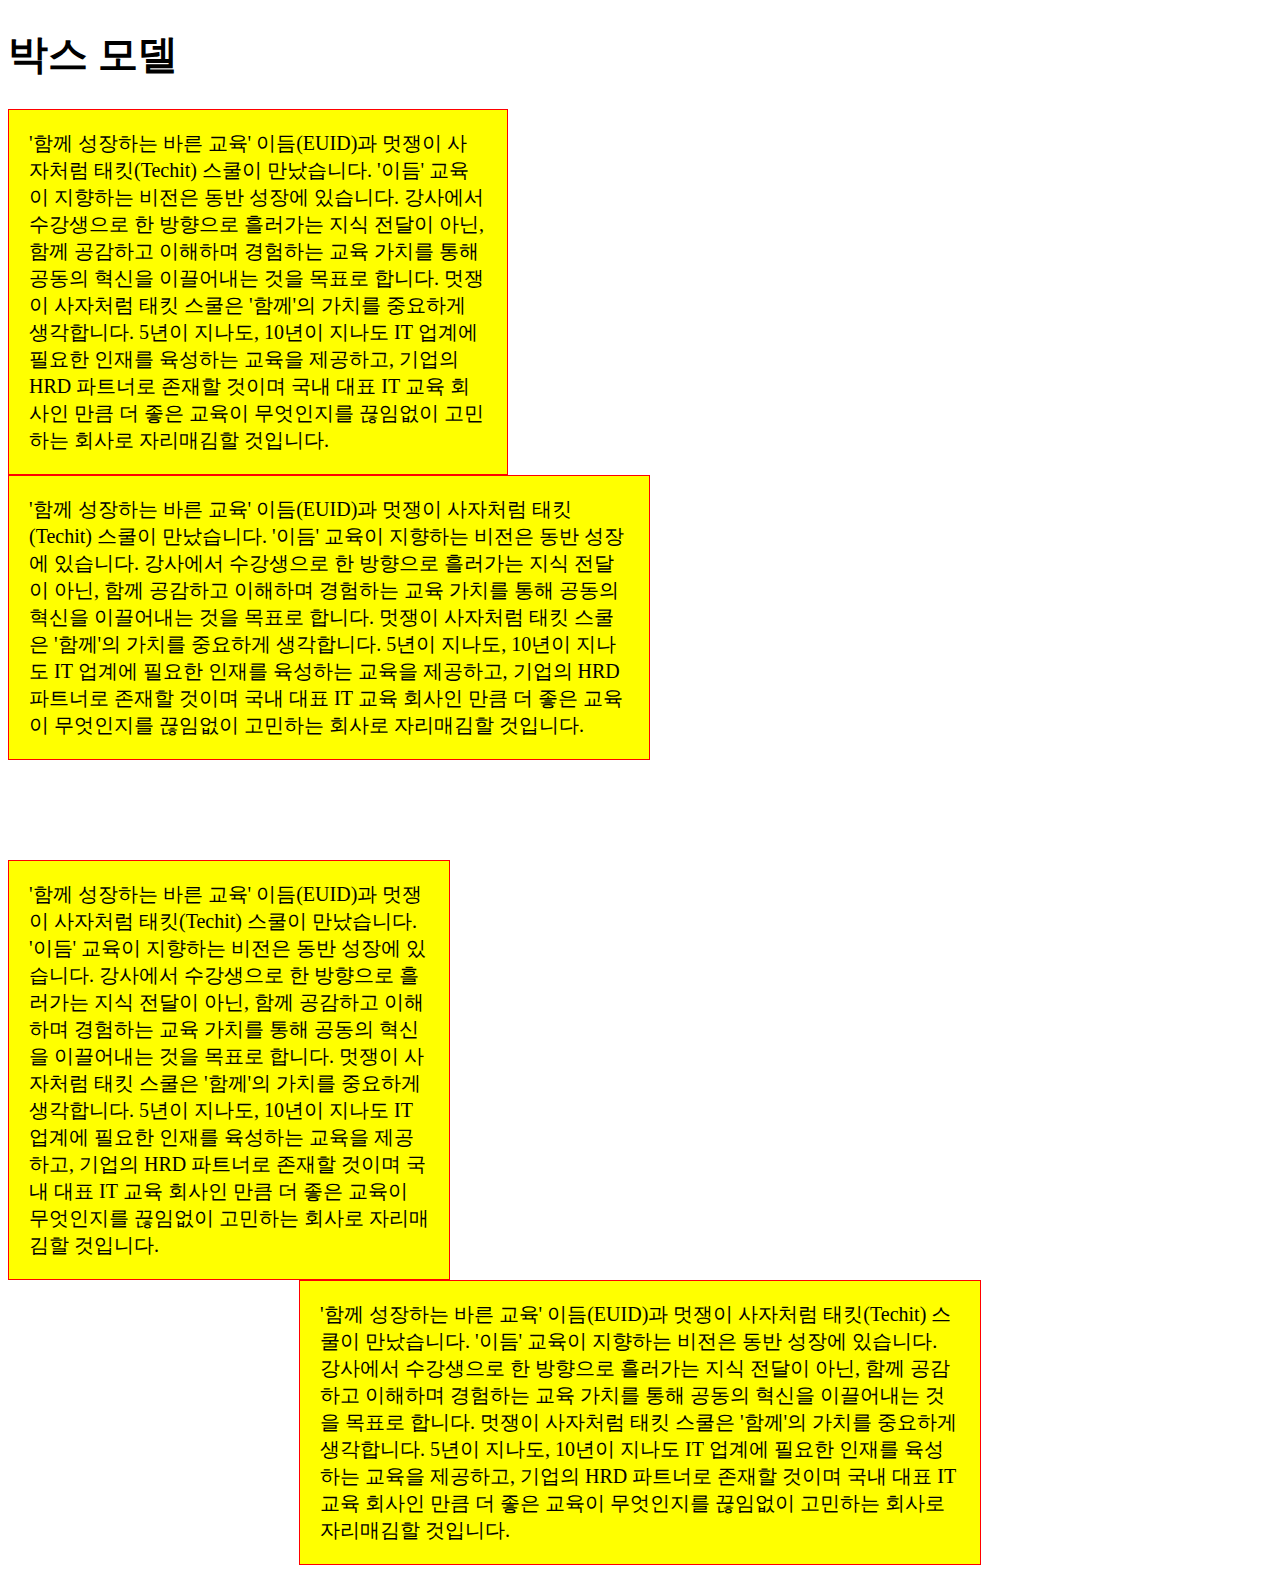
<file: theory/02-box-model.html>
<!DOCTYPE html>
<html lang="ko">
  <head>
    <meta charset="UTF-8" />
    <meta name="viewport" content="width=device-width, initial-scale=1.0" />
    <title>박스 모델</title>
    <link rel="stylesheet" href="./css/02-box-model.css" />
  </head>
  <body>
    <h1>박스 모델</h1>

    <div class="box1">
      '함께 성장하는 바른 교육' 이듬(EUID)과 멋쟁이 사자처럼 태킷(Techit) 스쿨이
      만났습니다. '이듬' 교육이 지향하는 비전은 동반 성장에 있습니다. 강사에서
      수강생으로 한 방향으로 흘러가는 지식 전달이 아닌, 함께 공감하고 이해하며
      경험하는 교육 가치를 통해 공동의 혁신을 이끌어내는 것을 목표로 합니다.
      멋쟁이 사자처럼 태킷 스쿨은 '함께'의 가치를 중요하게 생각합니다. 5년이
      지나도, 10년이 지나도 IT 업계에 필요한 인재를 육성하는 교육을 제공하고,
      기업의 HRD 파트너로 존재할 것이며 국내 대표 IT 교육 회사인 만큼 더 좋은
      교육이 무엇인지를 끊임없이 고민하는 회사로 자리매김할 것입니다.
    </div>
    <div class="box2">
      '함께 성장하는 바른 교육' 이듬(EUID)과 멋쟁이 사자처럼 태킷(Techit) 스쿨이
      만났습니다. '이듬' 교육이 지향하는 비전은 동반 성장에 있습니다. 강사에서
      수강생으로 한 방향으로 흘러가는 지식 전달이 아닌, 함께 공감하고 이해하며
      경험하는 교육 가치를 통해 공동의 혁신을 이끌어내는 것을 목표로 합니다.
      멋쟁이 사자처럼 태킷 스쿨은 '함께'의 가치를 중요하게 생각합니다. 5년이
      지나도, 10년이 지나도 IT 업계에 필요한 인재를 육성하는 교육을 제공하고,
      기업의 HRD 파트너로 존재할 것이며 국내 대표 IT 교육 회사인 만큼 더 좋은
      교육이 무엇인지를 끊임없이 고민하는 회사로 자리매김할 것입니다.
    </div>
    <div class="box3">
      '함께 성장하는 바른 교육' 이듬(EUID)과 멋쟁이 사자처럼 태킷(Techit) 스쿨이
      만났습니다. '이듬' 교육이 지향하는 비전은 동반 성장에 있습니다. 강사에서
      수강생으로 한 방향으로 흘러가는 지식 전달이 아닌, 함께 공감하고 이해하며
      경험하는 교육 가치를 통해 공동의 혁신을 이끌어내는 것을 목표로 합니다.
      멋쟁이 사자처럼 태킷 스쿨은 '함께'의 가치를 중요하게 생각합니다. 5년이
      지나도, 10년이 지나도 IT 업계에 필요한 인재를 육성하는 교육을 제공하고,
      기업의 HRD 파트너로 존재할 것이며 국내 대표 IT 교육 회사인 만큼 더 좋은
      교육이 무엇인지를 끊임없이 고민하는 회사로 자리매김할 것입니다.
    </div>
    <div class="box4">
      '함께 성장하는 바른 교육' 이듬(EUID)과 멋쟁이 사자처럼 태킷(Techit) 스쿨이
      만났습니다. '이듬' 교육이 지향하는 비전은 동반 성장에 있습니다. 강사에서
      수강생으로 한 방향으로 흘러가는 지식 전달이 아닌, 함께 공감하고 이해하며
      경험하는 교육 가치를 통해 공동의 혁신을 이끌어내는 것을 목표로 합니다.
      멋쟁이 사자처럼 태킷 스쿨은 '함께'의 가치를 중요하게 생각합니다. 5년이
      지나도, 10년이 지나도 IT 업계에 필요한 인재를 육성하는 교육을 제공하고,
      기업의 HRD 파트너로 존재할 것이며 국내 대표 IT 교육 회사인 만큼 더 좋은
      교육이 무엇인지를 끊임없이 고민하는 회사로 자리매김할 것입니다.
    </div>
  </body>
</html>
</file>
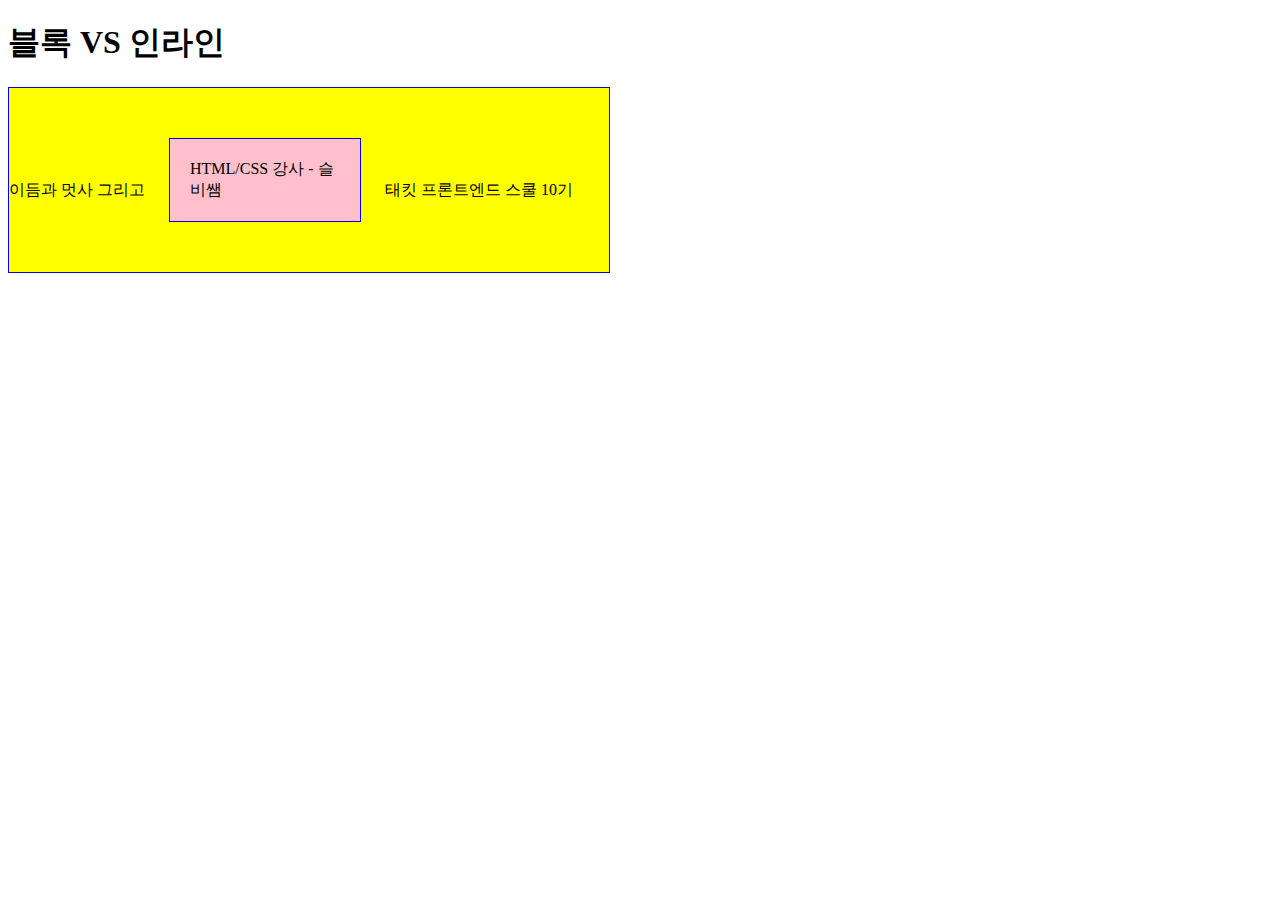
<file: theory/03-block-inline.html>
<!DOCTYPE html>
<html lang="ko">
  <head>
    <meta charset="UTF-8" />
    <meta name="viewport" content="width=device-width, initial-scale=1.0" />
    <title>블록과 인라인</title>
    <link rel="stylesheet" href="./css/03-block-inline.css" />
  </head>
  <body>
    <h1>블록 VS 인라인</h1>

    <p>이듬과 멋사 그리고  <span>HTML/CSS 강사 - 슬비쌤</span>  태킷 프론트엔드 스쿨 10기</p>

    

  </body>
</html>
</file>
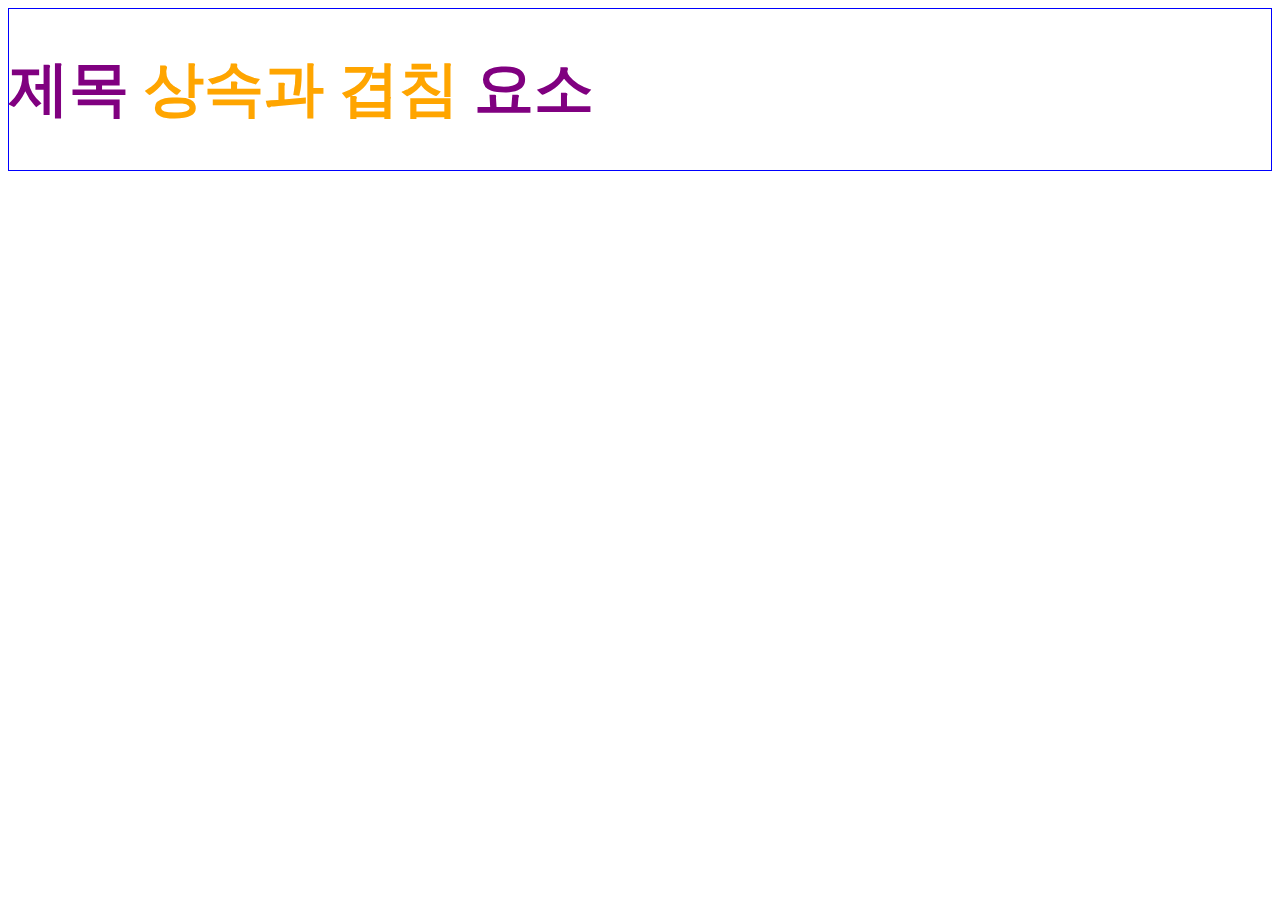
<file: theory/04-inheritance.html>
<!DOCTYPE html>
<html lang="ko">
  <head>
    <meta charset="UTF-8" />
    <meta name="viewport" content="width=device-width, initial-scale=1.0" />
    <title>상속과 겹침</title>
    <link rel="stylesheet" href="./css/04-inheritance-cascade.css" />
  </head>
  <body>
    <div class="container">
      <h1 class="heading techit" id="heading">제목 <strong class="heading">상속과 겹침</strong> 요소</h1>
    </div>
  </body>
</html>
</file>
<file: theory/css/02-box-model.css>
body {
  font-size: 20px;
}

div {
  border: 1px solid red;
}

[class^="box"] {
  background: yellow;
  padding: 20px;
}

.box1 {
  width: 500px;
  box-sizing: border-box;
}

.box2 {
  width: 30em;
  margin-bottom: 50px;
}

.box3 {
  width: 25rem;
  margin-top: 100px;
}

.box4 {
  inline-size: 50vw;
  margin: 0 auto;
}
</file>
<file: theory/css/03-block-inline.css>
p {
  background-color: yellow;
  border: 1px solid blue;
  inline-size: 600px;
}

span {
  display: inline-block;
  background-color: pink;
  border: 1px solid blue;
  padding: 20px;
  width: 150px;
  margin: 50px 20px;
}
</file>
<file: theory/css/04-inheritance-cascade.css>
body {
  color: #f00;
  font-size: 30px;
}

/* 1 */
div {
  border: 1px solid blue;
}

/* 100 */
#heading {
  color: darkblue;
}

/* 10 */
.heading#heading {
  color: purple;
}

/* 11 */
h1.heading {
  color: green;
}

/* 10 */
.techit {
  color: grey;
}

/* 10 - 상속 */
.container {
  color: hotpink;
}

h1 .heading {
  color: orange;
}
</file>
